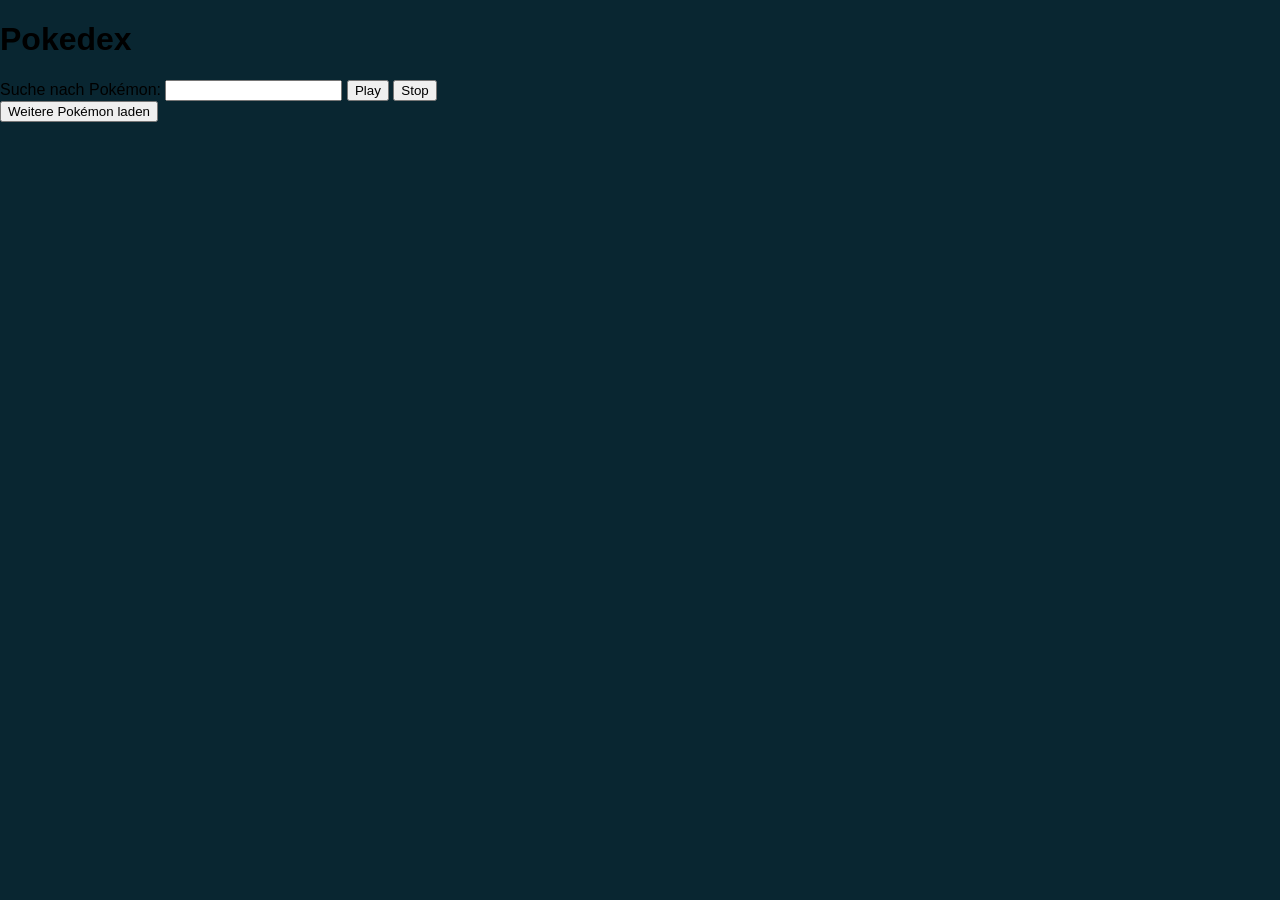
<file: pokedex.html>
<!DOCTYPE html>
<html lang="en">
<head>
    <meta charset="UTF-8">
    <meta name="viewport" content="width=device-width, initial-scale=1.0">
    <title>Pokedex</title>
    
    <link rel="stylesheet" href="style.css">

    <link rel="preconnect" href="https://fonts.googleapis.com">
    <link rel="preconnect" href="https://fonts.gstatic.com" crossorigin>
    <link href="https://fonts.googleapis.com/css2?family=Open+Sans:ital,wght@0,300;0,400;0,500;0,600;0,700;0,800;1,300;1,400;1,500;1,600;1,700;1,800&display=swap" rel="stylesheet">

    <link rel="icon" type="image/x-icon" href="./img/pokemon.png"> <!-- Favicon-->
</head>

<body onload="loadPokemon(20)">



<header class="input">
    <h1>Pokedex</h1>
    <label for="searchInput">Suche nach Pokémon:</label>
    <input type="text" id="searchInput" onkeyup="filterPokemonNamesBySearchTerm() " /> <!-- Suchfeld -->
    <button onclick="playAudio()">Play</button>
    <button onclick="pauseAudio()">Stop</button>
</header>

<div id="aboutPokemon"></div> <!-- Pokemon Infos -->

<div id="loadingBar" class="loading-bar"></div>

<footer>
    <button onclick="loadMorePokemon(20)">Weitere Pokémon laden</button>
</footer>

<div id="dialog"></div> <!-- Pokemon groß Darstellung -->

<script src="script.js"></script>
</body>
</html>
</file>
<file: style.css>
body,
html {
  height: 100%;
  margin: 0;
  overflow: hidden;
  background: #092631;
  display: flex;
  flex-direction: column;
  font-family: Arial, Helvetica, sans-serif;
}

.navbar {
  height: 60px;
  display: flex;
  justify-content: space-between;
  align-items: center;
  border-bottom: 1px solid #132c36;
  background: #134459;
  padding: 16px;
}

.navbar h2 {
  color: white;
}

.navbar input {
  height: 34px;
  width: 280px;
  border: none;
  border-radius: 20px;
  text-align: center;
  font-size: 15px;
  color: #cbced0;
  background-color:#1b6584
}
.navbar input::placeholder {
  color: #cbced0;
}

.logo a {
  display: flex;
  justify-content: center;
  align-items: center;
  gap: 8px;
  color: white;
  text-decoration: none;
}

.logo img {
  width: 36px;
  background: #134459;
}

.content {
  display: flex;
  flex: 1;
  gap: 15px;
  flex-wrap: wrap;
  justify-content: center;
  overflow: scroll;
  background: #092631;
  overflow-x: hidden;
  scrollbar-width: thin;
  padding: 15px;
}

.card {
  height: 270px;
  width: 210px;
  border: 1px solid #1f5e78;
  border-radius: 4px;
  cursor: pointer;
  background: #134459;
  box-shadow: 0px 0px 1px 0px #000000;
  transition: 0.2s;
}

.card:hover {
  box-shadow: 0px 0px 5px 0px #000000;
  border: 1px solid #1c536b;
}

.cardTitle {
  height: 32px;
  border-bottom: 1px solid #184f66;
  display: flex;
  align-items: center;
  padding: 0 8px 0 8px;
  font-size: 15px;
  color: #47b7e6;
}

.cardImage {
  height: 181px;
  border-bottom: 1px solid #184f66;
  display: flex;
  align-items: center;
  justify-content: center;
  color: #4296b9;
}

.grass {
  background-color: rgb(104 255 67 / 81%);
}
.fairy {
  background-color: rgb(255 196 242 / 72%);
}
.dark {
  background-color: rgba(14, 14, 14, 0.81);
}
.fire {
  background-color: rgb(255 65 65 / 78%);
}
.dragon {
  background-color: rgba(77, 9, 9, 0.81);
}
.fighting {
  background-color: rgb(35, 129, 121);
}
.water {
  background-color: rgb(65 163 255);
}
.flying {
  background-color: rgb(205, 231, 255);
}
.ice {
  background-color: rgb(150, 204, 255);
}
.normal {
  background-color: rgb(148 148 148 / 74%);
}
.poison {
  background-color: #4b1d49;
}
.ground {
  background-color: rgb(116 93 59 / 87%);
}
.rock {
  background-color: rgb(75, 69, 61);
}
.bug {
  background-color: rgb(90 140 77 / 81%);
}
.ghost {
  background-color: #8b7e72;
}
.steel {
  background-color: rgb(224, 224, 224);
}
.electric {
  background-color: rgb(255 229 82 / 92%);
}
.psychic {
  background-color: rgba(145, 44, 123, 0.81);
}

.cardInfo {
  height: 56px;
  display: flex;
  align-items: center;
  justify-content: center;
  color: #4296b9;
  gap: 8px;
}

.footer {
  font-size: 20px;
  font-weight: 200;
  border-top: 1px solid #132c36;
  display: flex;
  justify-content: center;
  align-items: center;
  background: #134459;
  height: 60px;
  color: white;
}

.popup {
  background-color: rgb(0 0 0 / 88%);
  height: 100vh;
  width: 100vw;
  position: absolute;
  display: flex;
  justify-content: center;
  align-items: center;
  z-index: 999;
}

.infoCard {
  background: #113141;
  height: 620px;
  width: 430px;
  border-radius: 4px;
  color: #184f66;
  border: 1px solid #092430;
  box-shadow: 0px 0px 6px 1px #000000;
  border: 1px solid #287699;
}

.closebtn {
  font-weight: bold;
  font-size: 19px;
  transition: 0.2s;
  cursor: pointer;
}

.closebtn:hover {
  color: #1f4d60;
}

.d-none {
  display: none;
}

.infoCardTitle {
  height: 50px;
  display: flex;
  align-items: center;
  font-size: 16px;
  color: #47b7e6;
  border-top-left-radius: 8px;
  border-top-right-radius: 8px;
  background: #091b23;
  justify-content: space-between;
  padding: 0 16px 0 16px;
}

.infoCardImage {
  background-image: url(img/bg.png);
  height: 280px;
  display: flex;
  align-items: center;
  justify-content: center;
  object-fit: cover;
  gap: 90px;
}

.infoCardImage p {
  color: #4296b9;
}

.pokeImgSmall {
  width: 170px;
  filter: drop-shadow(0 0 0.1rem rgb(0, 0, 0));
}

.pokeImg {
  width: 280px;
  filter: drop-shadow(0 0 0.3rem rgb(0, 0, 0));
  margin-bottom: 77px;
}

.pokeImage {
  width: 250px;
  filter: drop-shadow(0 0 0.3rem rgb(0, 0, 0));
  margin-bottom: 20px;
}

.infoCardElement {
  height: 50px;
  display: flex;
  align-items: center;
  justify-content: center;
  font-size: 15px;
  background: #091b23;
  color: #4296b9;
  gap: 8px;
}

.infoCardNavigation {
  height: 32px;
  display: flex;
  align-items: center;
  justify-content: center;
  font-size: 15px;
}

.infoCardNavigation ul {
  margin-block-start: 0;
  margin-block-end: 0;
  display: flex;
  padding-inline-start: 0;
  width: 100%;
  background: #134459;
  justify-content: center;
  gap: 1px;
}

.infoCardNavigation ul li {
  list-style: none;
  display: flex;
  align-items: center;
  justify-content: center;
  height: 32px;
  cursor: pointer;
  color: #81d8fd;
  transition: 0.2s;
  border-bottom: 3px solid #186281;
  flex: 1;
  background-color: #186281;
}

.infoCardNavigation ul li:hover {
  border-bottom: 3px solid #ff6e68;
}

.infoCardContent {
  font-size: 15px;
  height: 190px;
  color: #47b7e6;
  display: flex;
  align-items: center;
  justify-content: center;
}

.types {
  width: 34px;
}

#myChart {
  cursor: pointer;
}

.evolutionImage {
  width: 100px;
  filter: drop-shadow(0.1rem 0.1em 0.1rem rgb(0, 0, 0));
}

.evolutionArrow {
  display: inline-block;
  font-size: 24px;
  font-weight: bold; /* Erhöhe die Schriftstärke */
  margin: 0px 4px;
  animation: arrowAnimation 1.5s infinite;
  filter: drop-shadow(0.1rem 0.1em 0.1rem rgb(0, 0, 0));
}

@keyframes arrowAnimation {
  0% {
    transform: translateX(0);
  }
  50% {
    transform: translateX(6px);
  }
  100% {
    transform: translateX(0);
  }
}

.infoTable {
  display: flex;
  align-items: center;
  justify-content: center;
  flex-direction: column;
  color: #47b7e6;
}

.infoTable th {
  width: 150px;
  height: 30px;
  display: flex;
  align-items: flex-end;
  justify-content: flex-start;
}

.infoTable tr {
  display: flex;
  justify-content: flex-start;
  align-items: flex-end;
  /* border-bottom: 2px solid #164b66; */
}

.infoTable td {
  width: 80px;
  display: flex;
  justify-content: flex-end;
}

.loadBtn {
  font-size: 16px;
  border-top: 1px solid #132c36;
  display: flex;
  justify-content: center;
  align-items: center;
  background: #1b6584;
  color: #96deff !important;
  border: 1px solid #2895c6;
  height: 43px;
  border-radius: 4px;
  box-shadow: 0px 0px 1px 0px #000000;
  width: 160px;
  transition: 0.1s;
  cursor: pointer;
}

.infoCardContainer {
  background: #092631;
  padding: 24px;
  border-radius: 4px;
  border: 1px solid #104963;
}

.loadBtn:hover {
  color: #77d7ff !important;
  box-shadow: 0px 0px 4px 0px #000000;
}

.arrow {
  --arrow-size: 40px;
  --arrow-color: #287699;
  --arrow-color-hover: #81d8fd;
  position: relative;
  display: inline-flex;
  vertical-align: middle;
  width: var(--arrow-size);
  height: var(--arrow-size);
  overflow: hidden;

  &::after {
    content: "";
    position: absolute;
    top: 50%;
    box-sizing: border-box;
    display: inline-block;
    width: calc(var(--arrow-size) * 0.7071);
    height: calc(var(--arrow-size) * 0.7071);
    border-top: calc(var(--arrow-size) / 5) solid var(--arrow-color);
    transition: all 150ms ease-in-out;
  }

  &.left {
    &::after {
      left: calc(var(--arrow-size) / 5);
      border-left: calc(var(--arrow-size) / 5) solid var(--arrow-color);
      transform-origin: top left;
      rotate: -45deg;
    }

    &:hover::after {
      box-shadow: calc(var(--arrow-size) / -8) calc(var(--arrow-size) / -8) 0
        var(--arrow-color);
    }
  }

  &.right {
    &::after {
      right: calc(var(--arrow-size) / 5);
      border-right: calc(var(--arrow-size) / 5) solid var(--arrow-color);
      transform-origin: top right;
      rotate: 45deg;
    }

    &:hover::after {
      box-shadow: calc(var(--arrow-size) / 8) calc(var(--arrow-size) / -8) 0
        var(--arrow-color);
    }
  }
}

a {
  &:hover .arrow {
    &.left,
    &.right {
      &::after {
        border-color: var(--arrow-color-hover);
      }
    }

    &.left {
      &::after {
        box-shadow: calc(var(--arrow-size) / -8) calc(var(--arrow-size) / -8) 0
          var(--arrow-color);
      }
    }

    &.right {
      &::after {
        box-shadow: calc(var(--arrow-size) / 8) calc(var(--arrow-size) / -8) 0
          var(--arrow-color);
      }
    }
  }
}

@media (max-width: 1000px) {
  .navbar input {
    width: 160px;
}
.navbar {
  height: 32px;
}
.card {
  width: 47%;
}

.pokeImgSmall {
  width: 150px;
}

.infoCard {
  background: #113141;
  height: 538px;
  width: 95%;
  border-radius: 4px;
  color: #184f66;
  border: 1px solid #092430;
  box-shadow: 0px 0px 6px 1px #000000;
  border: 1px solid #287699;
}
.infoCardContent {
  height: 128px;
}
.infoCardNavigation ul li {
  font-size: 14px;
}
.infoCardImage {
  gap: 0;
}
.evolutionImage {
  width: 95px;
}
.loadBtn {
  height: 32px;
  width: 130px;
}
.footer {
  height: 50px;
}
}

.loading-screen {
  position: fixed;
  top: 0;
  left: 0;
  width: 100%;
  height: 100%;
  background-color: rgb(0 0 0 / 88%);
  z-index: 9999;
  display: none; /* Startet versteckt */
}

.loader {
  border: 6px solid #092631;
  border-left: 6px solid #2c9dce; /* Farbe des Kreises */
  border-radius: 50%;
  width: 80px;
  height: 80px;
  animation: spin 1s linear infinite; /* Drehanimation */
  position: absolute;
  top: 50%;
  left: 50%;
  transform: translate(-50%, -50%);
}

@keyframes spin {
  0% { transform: translate(-50%, -50%) rotate(0deg); }
  100% { transform: translate(-50%, -50%) rotate(360deg); }
}
</file>
